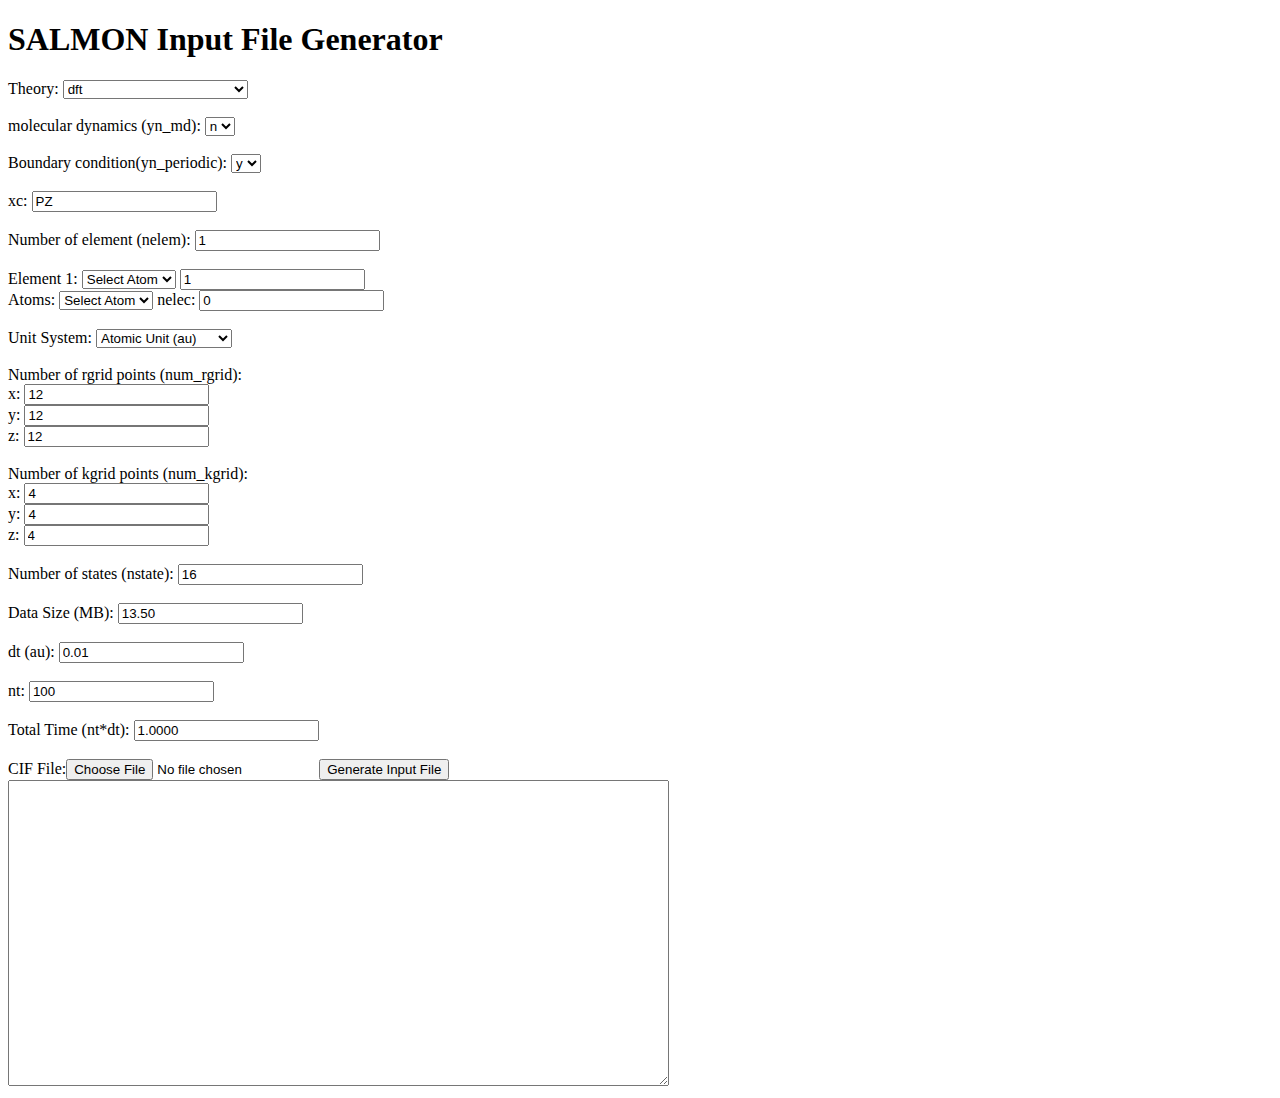
<file: checker/index.html>
<!DOCTYPE html>
<html>
<head>
    <meta charset="UTF-8">
<title>SALMON Input File Generator</title>
</head>
<body>

<h1>SALMON Input File Generator</h1>

<form id="salmonForm">
  <!-- 例としていくつかのキーワードとオプションを表示 -->
  <label for="theory">Theory:</label>
  <select id="theory">
    <option value="dft">dft</option>
    <option value="dft_md">dft_md</option>
    <option value="tddft_response">tddft_response</option>
    <option value="tddft_pulse">tddft_pulse</option>
    <option value="single_scale_maxwell_tddft">single_scale_maxwell_tddft</option>
    <option value="multi_scale_maxwell_tddft">multi_scale_maxwell_tddft</option>
    <option value="maxwell">maxwell</option>
    <option value="dft_k_expand">dft_k_expand</option>
    <option value="sbe">sbe</option>
    <option value="maxwell_sbe">maxwell_sbe</option>
  </select><br><br>

  <label for="yn_md">molecular dynamics (yn_md):</label>
  <select id="yn_md">
    <option value="n">n</option>
    <option value="y">y</option>
  </select><br><br>

  <label for="yn_periodic">Boundary condition(yn_periodic):</label>
  <select id="yn_periodic">
    <option value="y">y</option>
    <option value="n">n</option>
  </select><br><br>

  <label for="xc">xc:</label>
  <input type="text" id="xc" value="PZ"><br><br>

 
  <label for="nelem">Number of element (nelem):</label>
  <input type="number" id="nelem" value="1" onchange="createAtomInputs()"><br><br>

  <div id="atomInputs"></div>

  <label for="atoms">Atoms:</label>
  <select id="atoms" onchange="updateElec()">
    <option value="">Select Atom</option>
    <option value="H">H</option>
    <option value="He">He</option>
    <option value="Li">Li</option>
    <option value="Be">Be</option>
    <option value="B">B</option>
    <option value="C">C</option>
    <option value="N">N</option>
    <option value="O">O</option>
    <option value="F">F</option>
    <option value="Ne">Ne</option>
    <!-- ここにさらに原子種を追加 -->
  </select> 
  <label for="nelec">nelec:</label>
  <input type="number" id="nelec" readonly><br><br>
 
<!--
  <label for="nelec_spin1">nelec_spin(1):</label>
  <input type="number" id="nelec_spin1"><br><br>

  <label for="nelec_spin2">nelec_spin(2):</label>
  <input type="number" id="nelec_spin2"><br><br>-->
  <label for="unitSystem">Unit System:</label>
  <select id="unitSystem" onchange="updateUnit()">
    <option value="au">Atomic Unit (au)</option>
    <option value="angstrom">Angstrom (Å)-eV-fs</option>
  </select><br><br>


  <label>Number of rgrid points (num_rgrid):</label><br>
  <label for="Nr_x">x:</label>
  <input type="number" id="Nr_x" value="12" onchange="updateDataSize()"><br>
  <label for="Nr_y">y:</label>
  <input type="number" id="Nr_y" value="12" onchange="updateDataSize()"><br>
  <label for="Nr_z">z:</label>
  <input type="number" id="Nr_z" value="12" onchange="updateDataSize()"><br><br>

  <label>Number of kgrid points (num_kgrid):</label><br>
  <label for="Nk_x">x:</label>
  <input type="number" id="Nk_x" value="4" onchange="updateDataSize()"><br>
  <label for="Nk_y">y:</label>
  <input type="number" id="Nk_y" value="4" onchange="updateDataSize()"><br>
  <label for="Nk_z">z:</label>
  <input type="number" id="Nk_z" value="4" onchange="updateDataSize()"><br><br>


  <label for="nstate">Number of states (nstate):</label>
  <input type="number" id="nstate" value="16" onchange="updateDataSize()"><br><br>

  <label for="dataSize">Data Size (MB):</label>
  <input type="text" id="dataSize" readonly><br><br>

  <label for="dt">dt (</label><span id="dtUnit">au</span>):</label>
  <input type="number" id="dt" step="0.01" value="0.01" onchange="updateTotalTime()"><br><br>

    <label for="nt">nt:</label>
  <input type="number" id="nt" value="100" onchange="updateTotalTime()"><br><br>

  <label for="totalTime">Total Time (nt*dt):</label>
  <input type="number" id="totalTime" readonly><br><br> 
  <button type="button" onclick="generateInput()">Generate Input File</button>
  <div id="error_message" style="color:red;"></div>
</form>

<textarea id="output" rows="20" cols="80"></textarea>

<script>
    function updateDataSize() {
        let Nr_x = parseInt(document.getElementById("Nr_x").value);
        let Nr_y = parseInt(document.getElementById("Nr_y").value);
        let Nr_z = parseInt(document.getElementById("Nr_z").value);
        let Nk_x = parseInt(document.getElementById("Nk_x").value);
        let Nk_y = parseInt(document.getElementById("Nk_y").value);
        let Nk_z = parseInt(document.getElementById("Nk_z").value);
        let nstate = parseInt(document.getElementById("nstate").value);
        let Nr = Nr_x * Nr_y * Nr_z;
        let Nk = Nk_x * Nk_y * Nk_z;
        let dataSize = 0;
      
        if (!isNaN(Nr) && !isNaN(Nk) && !isNaN(nstate) && Nr > 0 && Nk > 0 && nstate > 0) {
          dataSize = Nr * Nk * nstate * 8;
          dataSize = dataSize / (1024 * 1024);
          document.getElementById("dataSize").value = dataSize.toFixed(2);
        } else {
          document.getElementById("dataSize").value = "";
        }
      }

    function updateTotalTime() {
        let nt = parseFloat(document.getElementById("nt").value);
        let dt = parseFloat(document.getElementById("dt").value);
        if (!isNaN(nt) && !isNaN(dt)) {
          document.getElementById("totalTime").value = (nt * dt).toFixed(4); // 小数点以下3桁で表示
        } else {
          document.getElementById("totalTime").value = "";
        }
      }

    const atomData = {
        "H": 1, "He": 2, "Li": 1, "Be": 2, "B": 3, "C": 4, "N": 5, "O": 6, "F": 7, "Ne": 8,
        // ここにさらに原子種と価電子数のペアを追加
      };
      function createAtomInputs() {
        let nelem = parseInt(document.getElementById("nelem").value);
        let atomInputsDiv = document.getElementById("atomInputs");
        atomInputsDiv.innerHTML = ""; // 前回の入力をクリア
      
        for (let i = 0; i < nelem; i++) {
          let atomDiv = document.createElement("div");
          atomDiv.innerHTML = `
            <label for="atom${i}">Element ${i + 1}:</label>
            <select id="atom${i}" onchange="updateElec()">
              <option value="">Select Atom</option>
              <option value="H">H</option>
              <option value="He">He</option>
              <option value="Li">Li</option>
              <option value="Be">Be</option>
              <option value="B">B</option>
              <option value="C">C</option>
              <option value="N">N</option>
              <option value="O">O</option>
              <option value="F">F</option>
              <option value="Ne">Ne</option>
              <!-- ここにさらに原子種を追加 -->
            </select>
            <input type="number" id="numAtom${i}" value="1" onchange="updateElec()" placeholder="Number of Atoms">
          `;
          atomInputsDiv.appendChild(atomDiv);
        }
        updateElec();
      }
      
      function updateElec() {
        let nelem = parseInt(document.getElementById("nelem").value);
        let totalElec = 0;
        for (let i = 0; i < nelem; i++) {
          let atom = document.getElementById(`atom${i}`).value;
          let num = parseInt(document.getElementById(`numAtom${i}`).value);
          if (atom in atomData && !isNaN(num)) {
            totalElec += atomData[atom] * num;
          }
        }
        document.getElementById("nelec").value = totalElec;
      }

      function updateUnit() {
        let unitSystem = document.getElementById("unitSystem").value;
        let dtUnitSpan = document.getElementById("dtUnit");
        if (unitSystem === "au") {
          dtUnitSpan.textContent = "au";
        } else {
          dtUnitSpan.textContent = "fs";
        }
      }

      function handleCIFUpload(event) {
        let file = event.target.files[0];
        let reader = new FileReader();
        reader.onload = function(e) {
            let formData = new FormData();
            //formData.append('cif_file', new Blob([e.target.result], { type: 'text/plain' })); // Blobとして追加-->
            formData.append('cif_file', new Blob([e.target.result], { type: 'application/octet-stream' }));
            fetch('/parse_cif', {
                method: 'POST',
                body: formData
            })
            .then(response => response.json())
            .then(data => {
                if (data.error) {
                    alert("Error parsing CIF file: " + data.error);
                } else {
                    displayAtomicPositions(data.atomic_positions);
                }
            })
            .catch(error => {
                alert("Error uploading or parsing CIF file: " + error);
            });
        };
        reader.readAsText(file);
    }
    
    function displayAtomicPositions(atomic_positions) {
      let atomic_coor_section = "&atomic_coor\n";
      atomic_positions.forEach(site => {
        atomic_coor_section += `${site.species} ${site.x} ${site.y} ${site.z} 1\n`;
      });
      atomic_coor_section += "&end\n";
    }
function generateInput() {
    let unitSystem = document.getElementById("unitSystem").value;
    let dt = parseFloat(document.getElementById("dt").value);
    let nt = parseFloat(document.getElementById("nt").value);
    let nelem = parseInt(document.getElementById("nelem").value);
    let nelec = parseInt(document.getElementById("nelec").value);
    let Nr_x = parseInt(document.getElementById("Nr_x").value);
    let Nr_y = parseInt(document.getElementById("Nr_y").value);
    let Nr_z = parseInt(document.getElementById("Nr_z").value);
    let Nk_x = parseInt(document.getElementById("Nk_x").value);
    let Nk_y = parseInt(document.getElementById("Nk_y").value);
    let Nk_z = parseInt(document.getElementById("Nk_z").value);
    let nstate = parseInt(document.getElementById("nstate").value);

    let output = ""; 

    output += "&calculation\n";
    output += `theory = "${document.getElementById("theory").value}"\n`;
    output += `yn_md = "${document.getElementById("yn_md").value}"\n`; 
    output += "&end\n";

    output += "&control\n";
    output += "&end\n";

    output += "&units\n";
    output += `unit_system = "${unitSystem}"\n`;
    output += "&end\n";

    output += "&system\n";
    output += `yn_periodic = "${document.getElementById("yn_periodic").value}"\n`;
    output += `nelem = ${nelem}\n`;
    if (!isNaN(nelec) && nelec > 0) output += `nelec = ${nelec}\n`;
    output += `nstate = ${nstate}\n`;
    output += "&end\n";

    output += "&functional\n";
    output += `xc = "${document.getElementById("xc").value}"\n`;
    output += "&end\n";

    output += "&rgrid\n";
    output += `num_rgrid(1) = ${Nr_x}\n`;
    output += `num_rgrid(2) = ${Nr_y}\n`;
    output += `num_rgrid(3) = ${Nr_z}\n`;
    output += "&end\n";

    output += "&kgrid\n";
    output += `num_kgrid(1) = ${Nk_x}\n`;
    output += `num_kgrid(2) = ${Nk_y}\n`;
    output += `num_kgrid(3) = ${Nk_z}\n`;
    output += "&end\n";

    output += "&tgrid\n";
    output += `dt = ${dt}\n`; 
    output += `nt = ${nt}\n`;
    output += "&end\n";
    output += atomic_coor_section; 
    output += "&end\n";

    document.getElementById("output").value = output;
    generateInput()
  }

  const form = document.getElementById('salmonForm');

// 既存のボタンを削除
const existingButtons = form.querySelectorAll('button');
existingButtons.forEach(button => button.remove());

// 新しいボタン要素を作成して追加
const generateButton = document.createElement('button');
generateButton.type = 'button';
generateButton.textContent = 'Generate Input File';
generateButton.onclick = generateInput;
form.appendChild(generateButton); // form の最後に追加

const cifFileInput = document.createElement('label');
cifFileInput.htmlFor = 'cifFileInput';
cifFileInput.textContent = 'CIF File:';

const cifInput = document.createElement('input');
cifInput.type = 'file';
cifInput.id = 'cifFileInput';
cifInput.accept = '.cif';
cifInput.onchange = handleCIFUpload;

form.insertBefore(cifFileInput, generateButton); // generateButton の前に挿入
form.insertBefore(cifInput, generateButton);     // generateButton の前に挿入


createAtomInputs(); // ページロード時に一度実行
updateUnit();
updateTotalTime();
updateDataSize();
document.getElementById("Nr_x").addEventListener("change", updateDataSize);
document.getElementById("Nr_y").addEventListener("change", updateDataSize);
document.getElementById("Nr_z").addEventListener("change", updateDataSize);
document.getElementById("Nk_x").addEventListener("change", updateDataSize);
document.getElementById("Nk_y").addEventListener("change", updateDataSize);
document.getElementById("Nk_z").addEventListener("change", updateDataSize);
document.getElementById("nstate").addEventListener("change", updateDataSize); 
</script>

</body>
</html>
</file>
